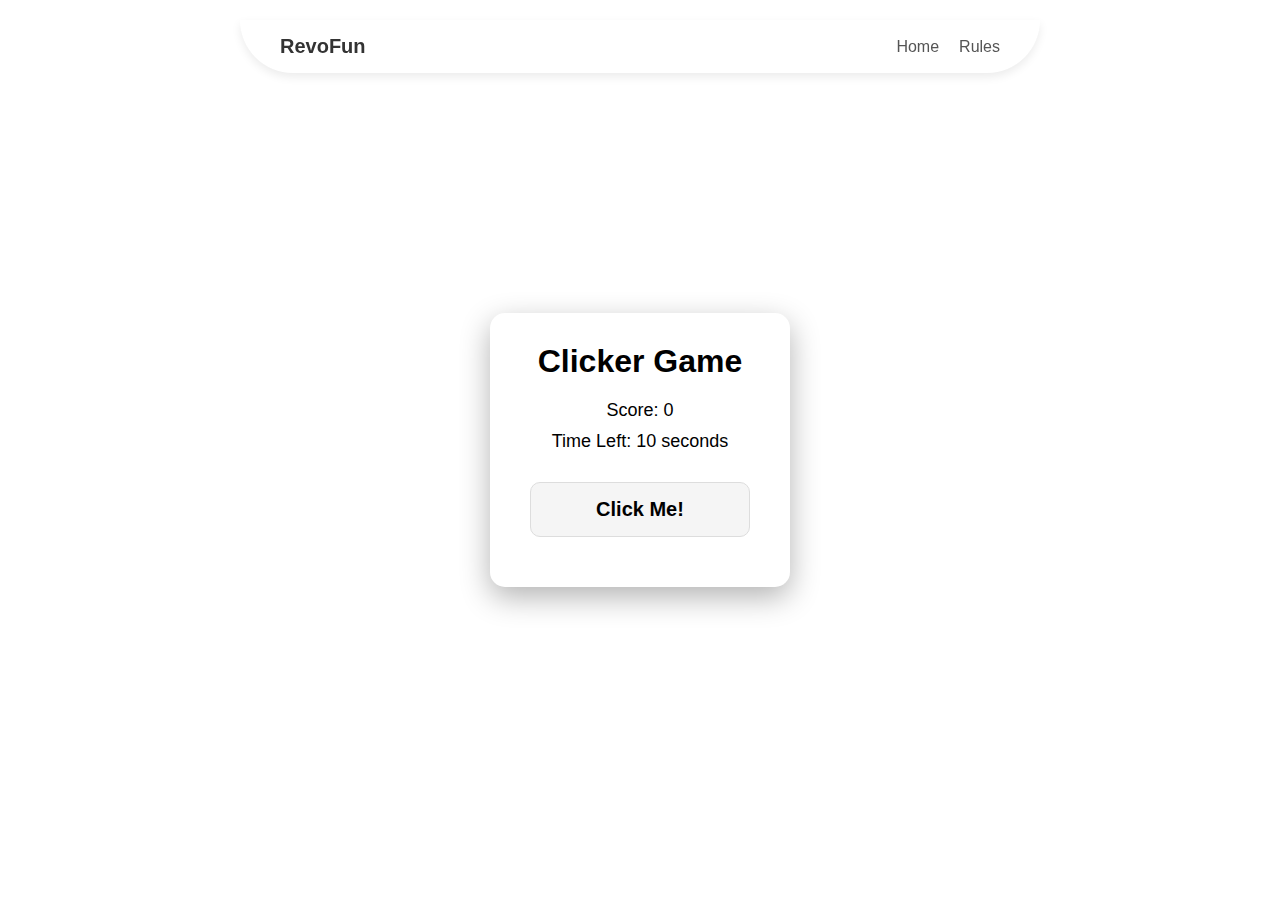
<file: pages/clicker.html>
<!DOCTYPE html>
<html lang="en">
<head>
    <meta charset="UTF-8">
    <title>Clicker Game</title>
    <link rel="stylesheet" href="https://revou-fsse-oct25.github.io/milestone-2-WMIbrahim/css/clicker.css">
    <link rel="stylesheet" href="https://revou-fsse-oct25.github.io/milestone-2-WMIbrahim/css/navbar.css">
    <meta name="viewport" content="width=device-width, initial-scale=1.0">
</head>
<body>

    <header class="navbar">
        <div class="logo">RevoFun</div>
            <nav>
                <ul class="nav-links">
                    <li><a href="https://revou-fsse-oct25.github.io/milestone-2-WMIbrahim/index.html">Home</a></li>
                    <li><a href="#">Rules</a></li>
                </ul>
            </nav>
    </header>

    <div class="game-container">
        <h1>Clicker Game</h1>

        <div class="info">Score: <span id="score">0</span></div>
        <div class="info">Time Left: <span id="time">10</span> seconds</div>

        <button id="clickBtn">Click Me!</button>

        <h2 id="result"></h2>
    </div>

    <script src="https://revou-fsse-oct25.github.io/milestone-2-WMIbrahim/js/clicker.js"></script>

</body>
</html>
</file>
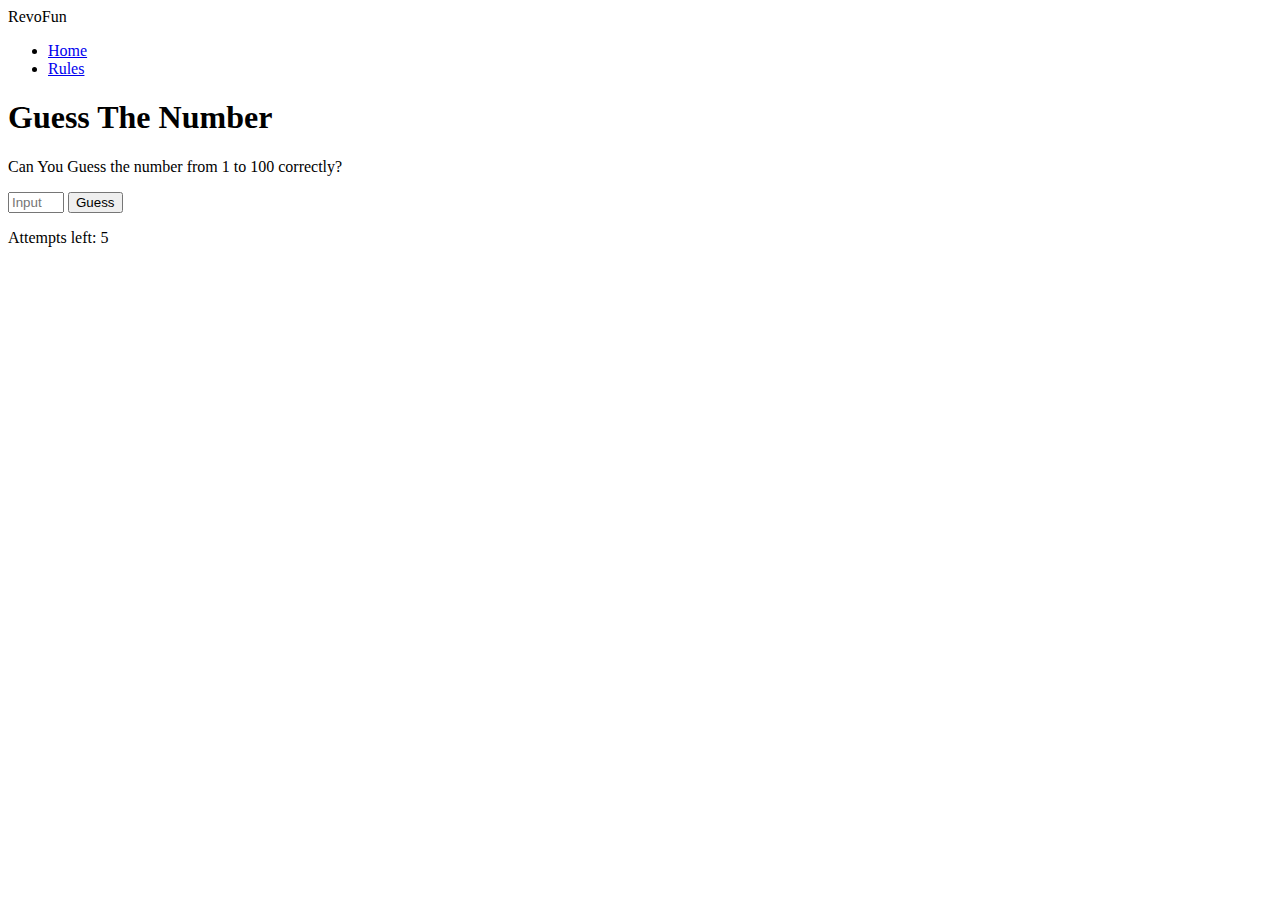
<file: pages/number_guess.html>
<!DOCTYPE html>
<head>
    <meta charset="UTF-8">
    <title>Guess The Number</title>
    <link rel="stylesheet" href="https://github.com/Revou-FSSE-Oct25/milestone-2-WMIbrahim/css/number_guess.css">
    <link rel="stylesheet" href="https://github.com/Revou-FSSE-Oct25/milestone-2-WMIbrahim/css/navbar.css">
    <meta name="viewport" content="width=device-width, initial-scale=1.0">
</head>
<body>
    <header class="navbar">
        <div class="logo">RevoFun</div>
            <nav>
                <ul class="nav-links">
                    <li><a href="https://github.com/Revou-FSSE-Oct25/milestone-2-WMIbrahim/index.html">Home</a></li>
                    <li><a href="#">Rules</a></li>
                </ul>
            </nav>
    </header>

    <div class="game-container">
        <h1>Guess The Number</h1>
        <p class="subtitle">Can You Guess the number from 1 to 100 correctly?</p>

        <input 
            type="number" 
            id="guessInput" 
            placeholder="Input your number"
            min="1"
            max="10"
        >

        <button id="guessBtn">Guess</button>

        <p id="message"></p>
        <p id="attempts">Attempts left: 5</p>
    </div>

    <script src="https://github.com/Revou-FSSE-Oct25/milestone-2-WMIbrahim/js/number_guess.js"></script>
</body>
</html>
</file>
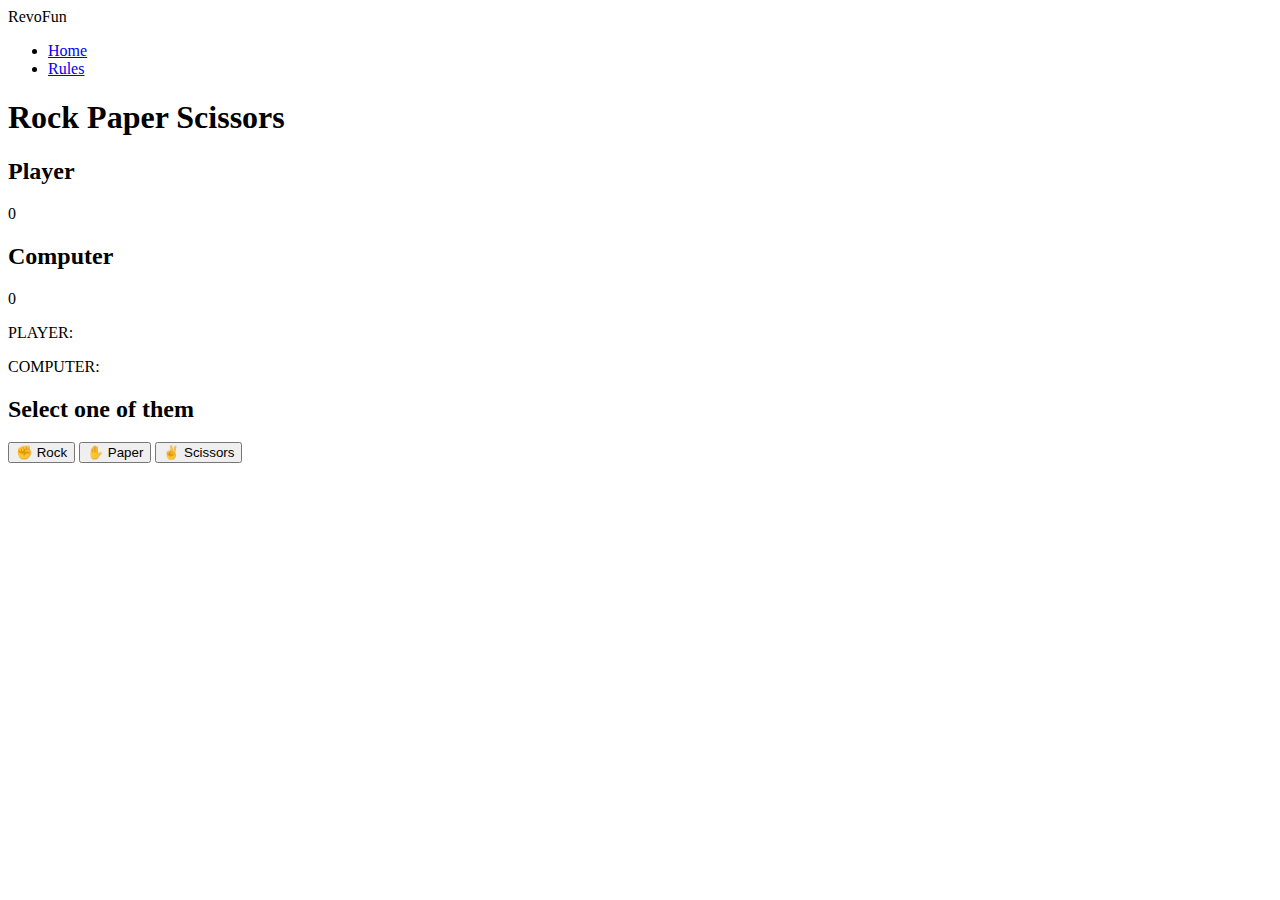
<file: pages/prs.html>
<!DOCTYPE html>
<head>
    <meta charset="UTF-8">
    <title>Rock Paper Scissors</title>
    <link rel="stylesheet" href="https://github.com/Revou-FSSE-Oct25/milestone-2-WMIbrahim/css/prs.css">
    <link rel="stylesheet" href="https://github.com/Revou-FSSE-Oct25/milestone-2-WMIbrahim/css/navbar.css">
    <meta name="viewport" content="width=device-width, initial-scale=1.0">
</head>
<body>
    <header class="navbar">
        <div class="logo">RevoFun</div>
            <nav>
                <ul class="nav-links">
                    <li><a href="https://github.com/Revou-FSSE-Oct25/milestone-2-WMIbrahim/index.html">Home</a></li>
                    <li><a href="#">Rules</a></li>
                </ul>
            </nav>
    </header>
    
    <div class="game-container">
        <h1>Rock Paper Scissors</h1>

        <div class="score-board">
            <div>
                <h2>Player</h2>
                <span id="playerScoreDisplay">0</span>
            </div>
            <div>
                <h2>Computer</h2>
                <span id="computerScoreDisplay">0</span>
            </div>
        </div>

        <div class="display">
            <p id="playerDisplay">PLAYER: </p>
            <p id="computerDisplay">COMPUTER: </p>
            <h2 id="resultDisplay">Select one of them</h2>
        </div>

        <div class="buttons">
            <button onclick="playGame('rock')">✊ Rock</button>
            <button onclick="playGame('paper')">✋ Paper</button>
            <button onclick="playGame('scissors')">✌️ Scissors</button>
        </div>
    </div>

<script src="https://github.com/Revou-FSSE-Oct25/milestone-2-WMIbrahim/js/prs.js"></script>
</body>
</html>
</file>
